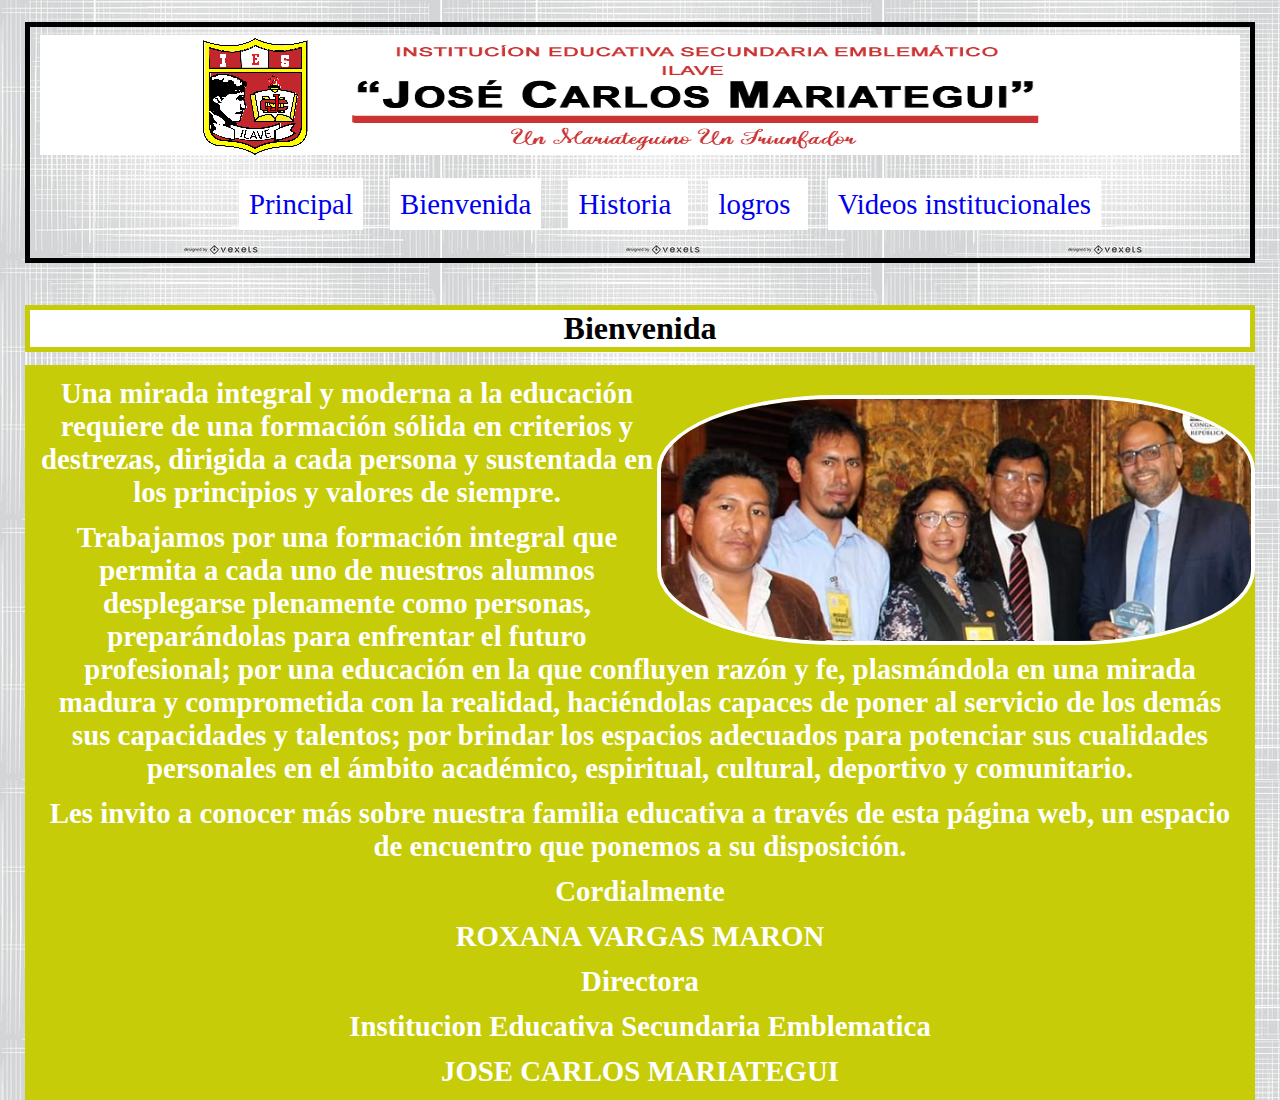
<file: bienvenida.html>
<!DOCTYPE html>
<html lang="en">
<head>
    <meta charset="UTF-8">
    <title>JCM BIENVENIDA</title>
    <link rel="shortcut icon" type="image/x-icon" href="images/favicon.ico">
    <link rel="stylesheet" href="estilos.css">
</head>
<body >
  <header>
    <img src="images/oficial1200x200.gif" alt="Error d ubicacion de la imagen">  
  <navigation>
     <ul class="enlaces">
     <li>
     <a href="index.html">Principal</a></li>
     <li>
     <a 
     href="bienvenida.html">Bienvenida</a></li>
     <li>
     <a
     href="historia.html">Historia</a>
     </li>
     <li>
     <a href="logros.html">logros</a>
     </li>
     <li>
     <a  href="https://www.youtube.com/channel/UCB1qD_Kdo2HsE_3SFdHJ7dA">Videos institucionales</a>
      </li>
      </ul>
  </navigation>
  </header>

  <main>
  <h4 class="ticolorBie"> Bienvenida</h4>
  <articule>    
      <div class="focongreso">
      <li><img src="images/congreso.jpg" alt="No se encontro"></li> 
  </div>
   
     <p class="Parrocolorbien">Una mirada integral y moderna a la educación requiere de una formación sólida en criterios y destrezas, dirigida a cada persona y sustentada en los principios y valores de siempre.
          </p><br>
          <p class="Parrocolorbien">Trabajamos por una formación integral que permita a cada uno de nuestros alumnos desplegarse plenamente como personas, preparándolas para enfrentar el futuro profesional; por una educación en la que confluyen razón y fe, plasmándola en una mirada madura y comprometida con la realidad, haciéndolas capaces de poner al servicio de los demás sus capacidades y talentos; por brindar los espacios adecuados para potenciar sus cualidades personales en el ámbito académico, espiritual, cultural, deportivo y comunitario. 
          </p ><br>
          <p class="Parrocolorbien">Les invito a conocer más sobre nuestra familia educativa a través de esta página web, un espacio de encuentro que ponemos a su disposición.    
          </p><br>
          <p class="Parrocolorbien">
             Cordialmente 
          </p ><br>
          <p class="Parrocolorbien">
          ROXANA VARGAS MARON
          </p><br>
          <P class="Parrocolorbien">
              Directora
          </P><br>
          <p class="Parrocolorbien">
              Institucion Educativa Secundaria Emblematica
          </p><br>
          <p class="Parrocolorbien">
              JOSE CARLOS MARIATEGUI
          </p>
           
           
          
  </articule>
  </main> 
</body>
</html>
</file>
<file: estilos.css>
body{     background-image: url(images/vectores.jpg);
          padding:0px;
          width: 1230px;
          margin: auto;
      }
header{
          margin:auto;
          margin-top: 22px;
          text-align: center;
          padding: 8px;
          border: 5px solid;
      }
ul{ 
          font-size: 180%;
      }
navigation li{ 
          background-color: white;
          margin: auto;
          margin-left: 20px;
          display: inline;
          padding: 10px; 
      }
li{
    list-style-type: none;   
      }
.enlaces li a{
    list-style-type: none;
    text-decoration: none;
}
/* css para html principal */

.fprinci{
          
          float: right;
      }
.fprinci li img{ 
          margin: auto;
          margin-top: 90px;
          width: 420px;
          border-radius: 35%;
          border: 4px solid white;
      }
.hprinci {border: 5px solid #11C4BA;
          background-color: white;
          font-size: 200%;
          text-align: center;
      }
.pprinci { 
          margin: auto;
          margin-top: -38px;
          padding: 12px;
          font-size: 180%;
          color:white;
          font-weight: bold;
          background-color: #11C4BA;
          text-align: center;
      }
.hprinciv {border: 5px solid #06C8C8;
          background-color: white;
          font-size: 200%;
          text-align: center;
      }
.pprinciv { 
          margin: auto;
          margin-top: -38px;
          padding: 12px;
          font-size: 180%;
          color:white;
          font-weight: bold;
          background-color: #06C8C8;
          text-align: center;
      }
.fprinciv{
          
          float: left;
      }
.fprinciv li img{ 
          margin: auto;
          margin-top: 120px;
          width: 450px;
          border-radius: 35%;
          border: 4px solid white;
      }

/* 
css para html bienvenido */

.ticolorBie {border: 5px solid #C6CC08;
          background-color: white;
          font-size: 200%;
          text-align: center;
      }
.Parrocolorbien { 
          margin: auto;
          margin-top: -30px;
          padding: 12px;
          font-size: 180%;
          color:white;
          font-weight: bold;
          background-color: #C6CC08;
          text-align: center;   
}
.focongreso{
          
          float: right;
      }
.focongreso li img{ 
          margin: auto;
          margin-top: 30px;
          width: 590px;
          border-radius: 30%;
    border: 4px solid white;}

/* css para html historia */

.fhisto{
          
          float: right;
      }
.fhisto li img{ 
          margin: auto;
          margin-top: 145px;
          width: 550px;
          border-radius: 35%;
          border: 4px solid white;
      }
.hhisto {border: 5px solid #26A008;
          background-color: white;
          font-size: 200%;
          text-align: center;
      }
.phisto { 
          margin: auto;
          margin-top: -38px;
          padding: 12px;
          font-size: 180%;
          color:white;
          font-weight: bold;
          background-color: #26A008;
          text-align: center;
      }

/* css para html logros */

      .hlogro {
          border: 5px solid red;
          background-color: white;
          font-size: 200%;
          text-align: center;
      }
 
      
      .packfo ul li {
          display: inline;
          
          
      }
      .packfo ul li img{
          
          margin: auto;
          margin-left: 20px;
          width: 800px;
          border-radius: 30%;
          border: 8px solid red;
         
      }
      #senoritas{
          margin: auto;
          margin-bottom: 20px;
      }
      #dril{
          margin: auto;
          margin-bottom: 10px;
      }
      #declamacion{
          margin: auto;
          margin-bottom: 20px;
      }
      #pantalon{
          margin: auto;
          margin-left: 100px;
      }
      #desfile{
          margin: auto;
          margin-left:  120px;
      }
</file>
